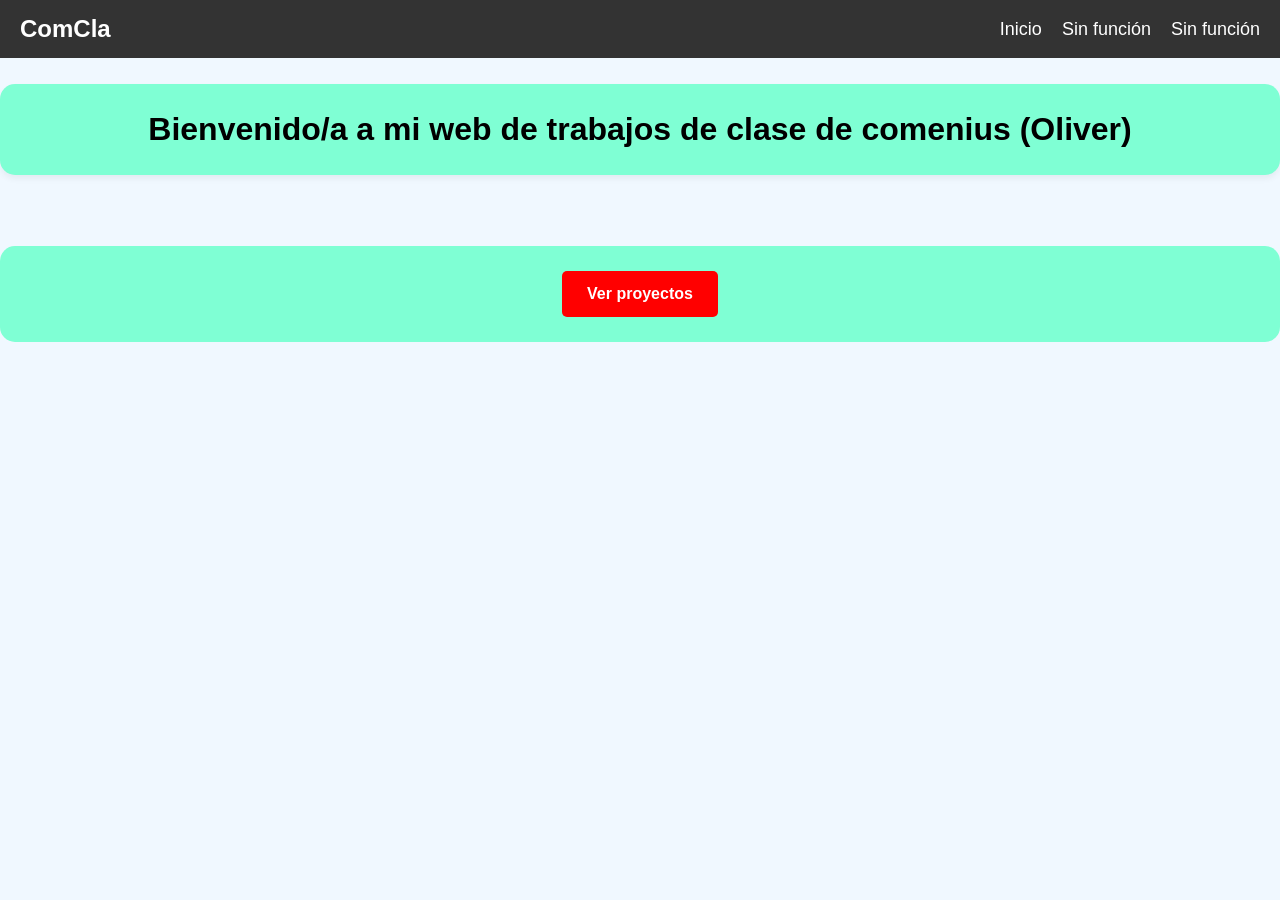
<file: index.html>
<!DOCTYPE html>
<html lang="en">
<head>
    <meta charset="UTF-8">
    <meta name="viewport" content="width=device-width, initial-scale=1.0">
    <title>Comenius-Clases</title>
    <link rel="stylesheet" href="style.css">
</head>
<body>
    <div id="barra"></div>
    <br>
    <h1 class="titulo">Bienvenido/a a mi web de trabajos de clase de comenius (Oliver)</h1>
    <br><br>
    <div class="contenido">
      <a href="clases/clases.html" class="btn-youtube">Ver proyectos</a>
    </div>
    <script>
    // Seleccionamos el div vacío
const contenedor = document.getElementById('barra');

// Usamos fetch para obtener el archivo externo
fetch('barra.html')
  .then(response => {
    if (!response.ok) {
        throw new Error("No se pudo cargar la barra de navegación");
    }
    return response.text(); // Convertimos la respuesta a texto/HTML
  })
  .then(html => {
    contenedor.innerHTML = html; // Metemos el HTML dentro de tu div #barra
  })
  .catch(error => {
    console.error('Error:', error);
  });
</script>
</body>
</html>
</file>
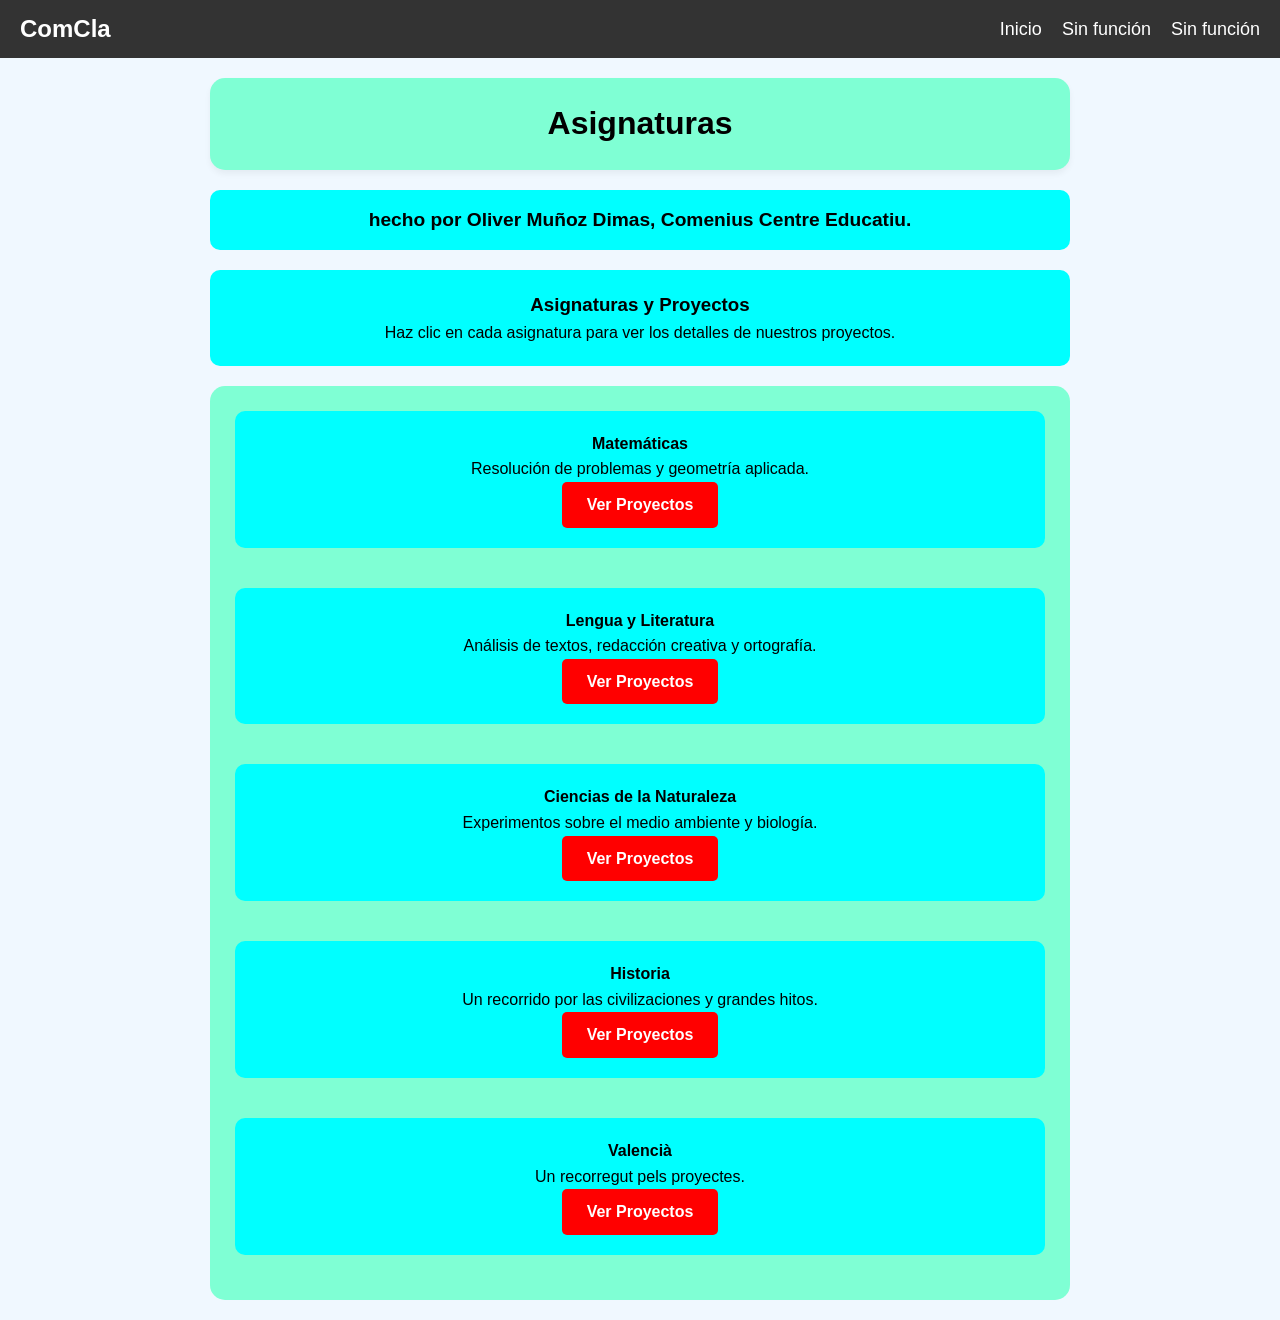
<file: clases/clases.html>
<!DOCTYPE html>
<html lang="es">
<head>
    <meta charset="UTF-8">
    <meta name="viewport" content="width=device-width, initial-scale=1.0">
    <title>Clases - Proyectos</title>
    <link rel="stylesheet" href="../style.css">
</head>
<body>
    <!-- El ID debe coincidir con el del Script para que cargue la barra -->
    <div id="barra" class="barra"></div>

    <main class="main-container">
        <h1 class="titulo">Asignaturas</h1>
        <h2 class="hecho">hecho por Oliver Muñoz Dimas, Comenius Centre Educatiu.</h2>

        <section class="descripcion">
            <h3>Asignaturas y Proyectos</h3>
            <p>Haz clic en cada asignatura para ver los detalles de nuestros proyectos.</p>
        </section>

        <!-- Contenedor que usa tus estilos de tarjetas -->
        <section class="contenido">
            <div class="enlaces">
                
                <!-- Clase: Matemáticas -->
                <div class="descripcion" style="width: 100%;">
                    <h4>Matemáticas</h4>
                    <p>Resolución de problemas y geometría aplicada.</p>
                    <a href="#" class="btn-youtube">Ver Proyectos</a>
                </div>

                <!-- Clase: Lengua -->
                <div class="descripcion" style="width: 100%;">
                    <h4>Lengua y Literatura</h4>
                    <p>Análisis de textos, redacción creativa y ortografía.</p>
                    <a href="#" class="btn-youtube">Ver Proyectos</a>
                </div>

                <!-- Clase: Ciencias -->
                <div class="descripcion" style="width: 100%;">
                    <h4>Ciencias de la Naturaleza</h4>
                    <p>Experimentos sobre el medio ambiente y biología.</p>
                    <a href="#" class="btn-youtube">Ver Proyectos</a>
                </div>

                <!-- Clase: Historia -->
                <div class="descripcion" style="width: 100%;">
                    <h4>Historia</h4>
                    <p>Un recorrido por las civilizaciones y grandes hitos.</p>
                    <a href="#" class="btn-youtube">Ver Proyectos</a>
                </div>

                <!-- Clase: Valen -->
                <div class="descripcion" style="width: 100%;">
                    <h4>Valencià</h4>
                    <p>Un recorregut pels proyectes.</p>
                    <a href="valenciano/valenciano.html" class="btn-youtube">Ver Proyectos</a>
                </div>

            </div>
        </section>
    </main>

    <script>
        // Corregido el selector para que coincida con el id="barra"
        const contenedor = document.getElementById('barra');
        fetch('barra2.html')
          .then(respuesta => {
            if (!respuesta.ok) throw new Error("No se pudo cargar la barra");
            return respuesta.text();
          })
          .then(html => { 
            contenedor.innerHTML = html; 
          })
          .catch(error => console.error('Error:', error));
    </script>
</body>
</html>
</file>
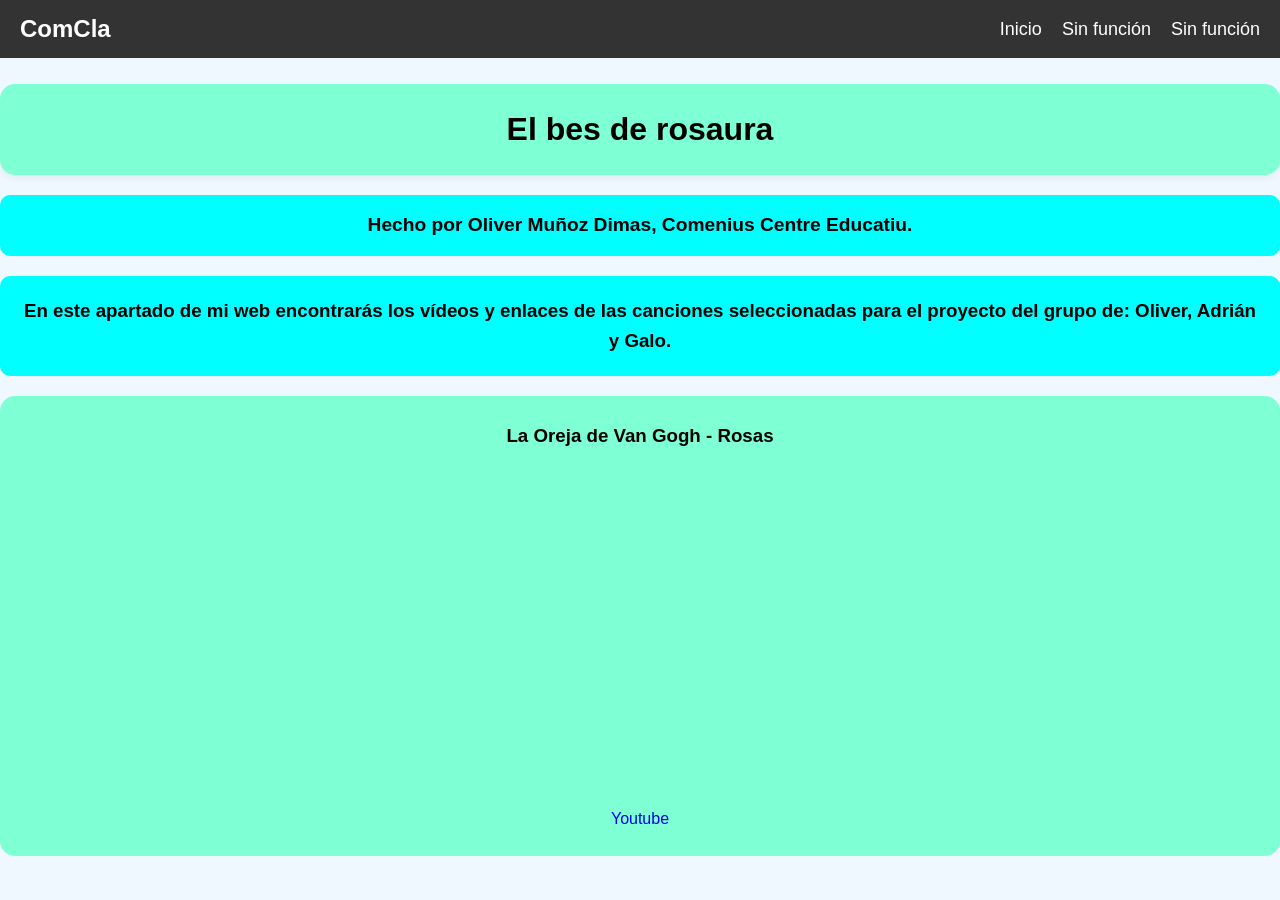
<file: clases/valenciano/bes_roraura.html>
<!DOCTYPE html>
<html lang="en">
<head>
    <meta charset="UTF-8">
    <meta name="viewport" content="width=device-width, initial-scale=1.0">
    <title>El bes de Rosaura</title>
    <link rel="stylesheet" href="../../style.css">
</head>
<body>
    <div id="barra"></div>
    <br>
    <h1 class="titulo">El bes de rosaura</h1>
    <h2 class="hecho">Hecho por Oliver Muñoz Dimas, Comenius Centre Educatiu.</h2>
    <div class="descripcion">
        <h3>En este apartado de mi web encontrarás los vídeos y enlaces de las canciones seleccionadas para el proyecto del grupo de: Oliver, Adrián y Galo.</h3>
    </div>
    <div class="contenido">
        <div class="enlaces">
            <h3>La Oreja de Van Gogh - Rosas</h3>
            <iframe width="560" height="315" src="https://www.youtube.com/embed/nYnLVWXmRm8?si=fYPwtA288FUZYIVv" title="YouTube video player" frameborder="0" allow="accelerometer; autoplay; clipboard-write; encrypted-media; gyroscope; picture-in-picture; web-share" referrerpolicy="strict-origin-when-cross-origin" allowfullscreen></iframe>
            <a href="https://youtu.be/nYnLVWXmRm8?si=iblMRcHFzOjtL7H8">Youtube</a>
        </div>
    </div>
    <script>
        // Buscamos el contenedor por su ID
const contenedor = document.getElementById('barra');

// Traemos el contenido de barra.html
fetch('../barra.html')
  .then(respuesta => {
    if (!respuesta.ok) throw new Error("No se pudo cargar el archivo barra.html");
    return respuesta.text();
  })
  .then(html => {
    // Insertamos el HTML dentro del div
    contenedor.innerHTML = html;
  })
  .catch(error => console.error('Hubo un error al cargar la barra:', error));

    </script>
</body>
</html>
</file>
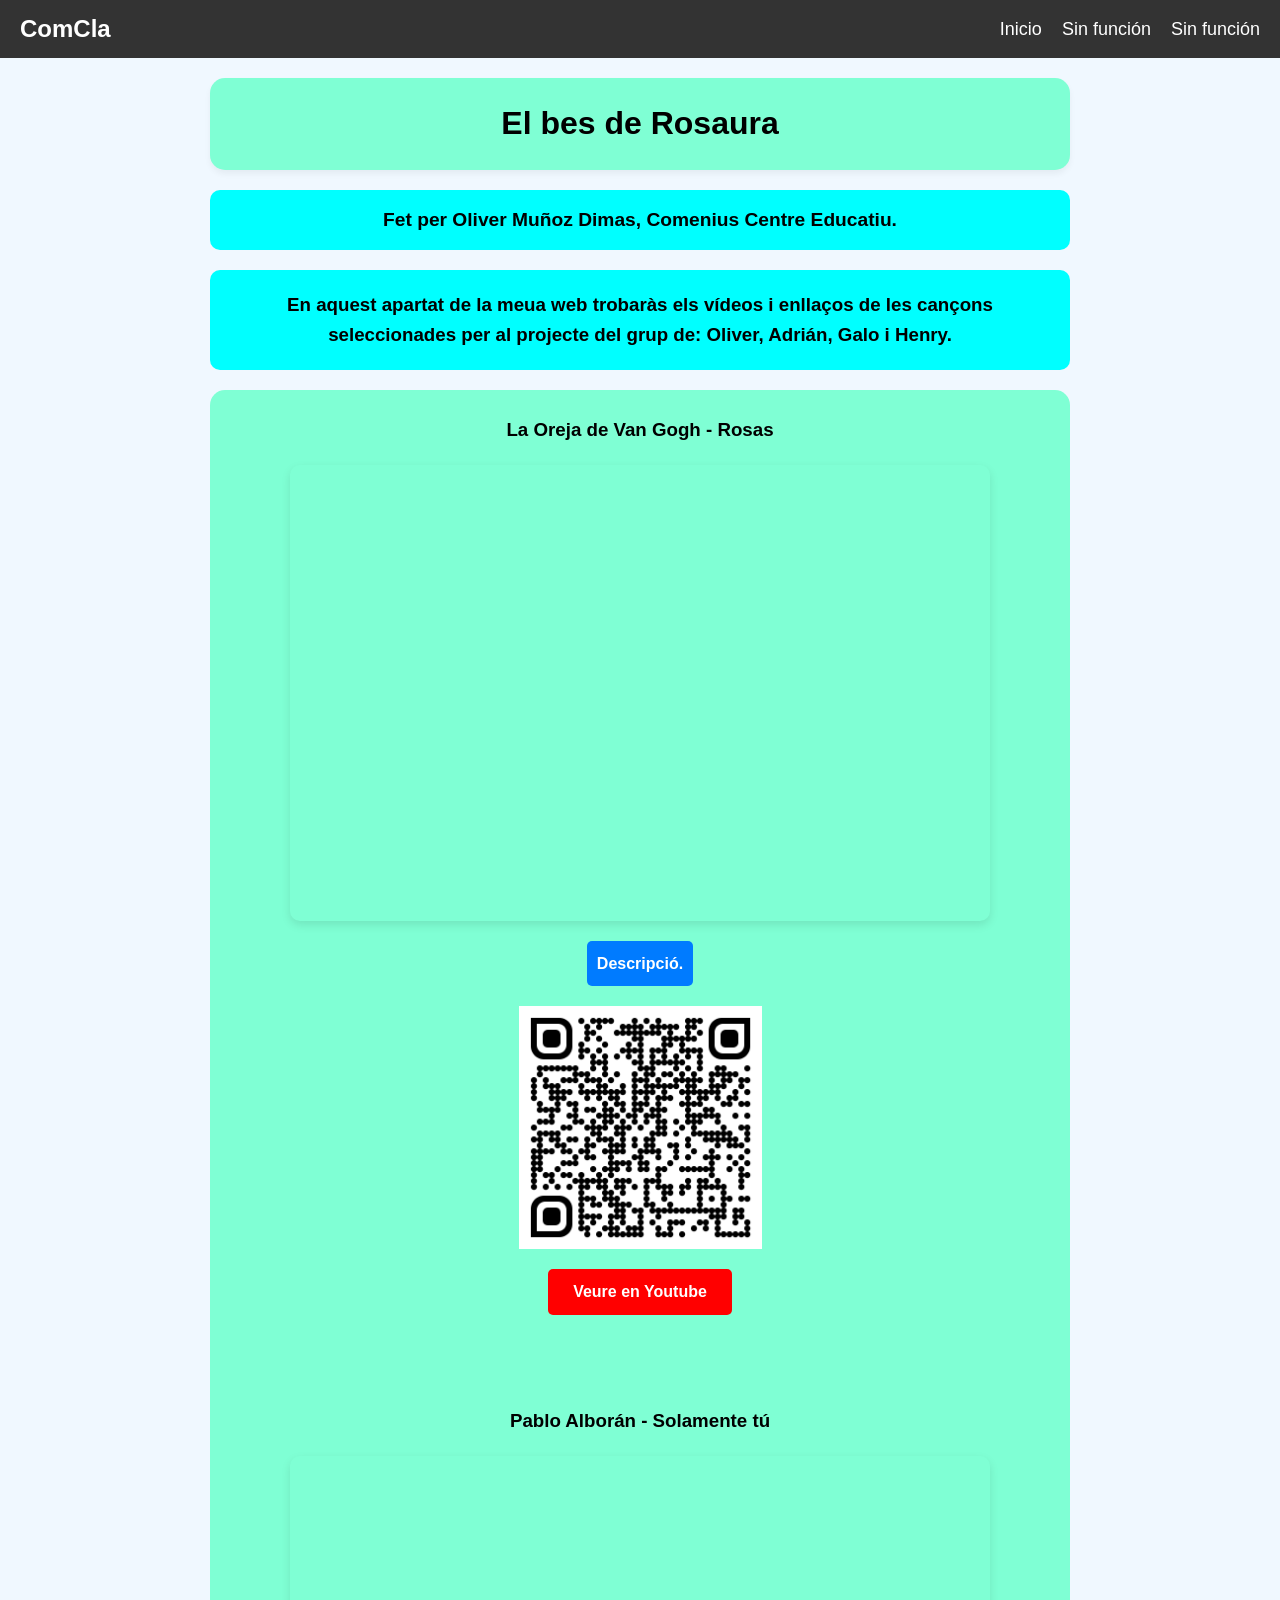
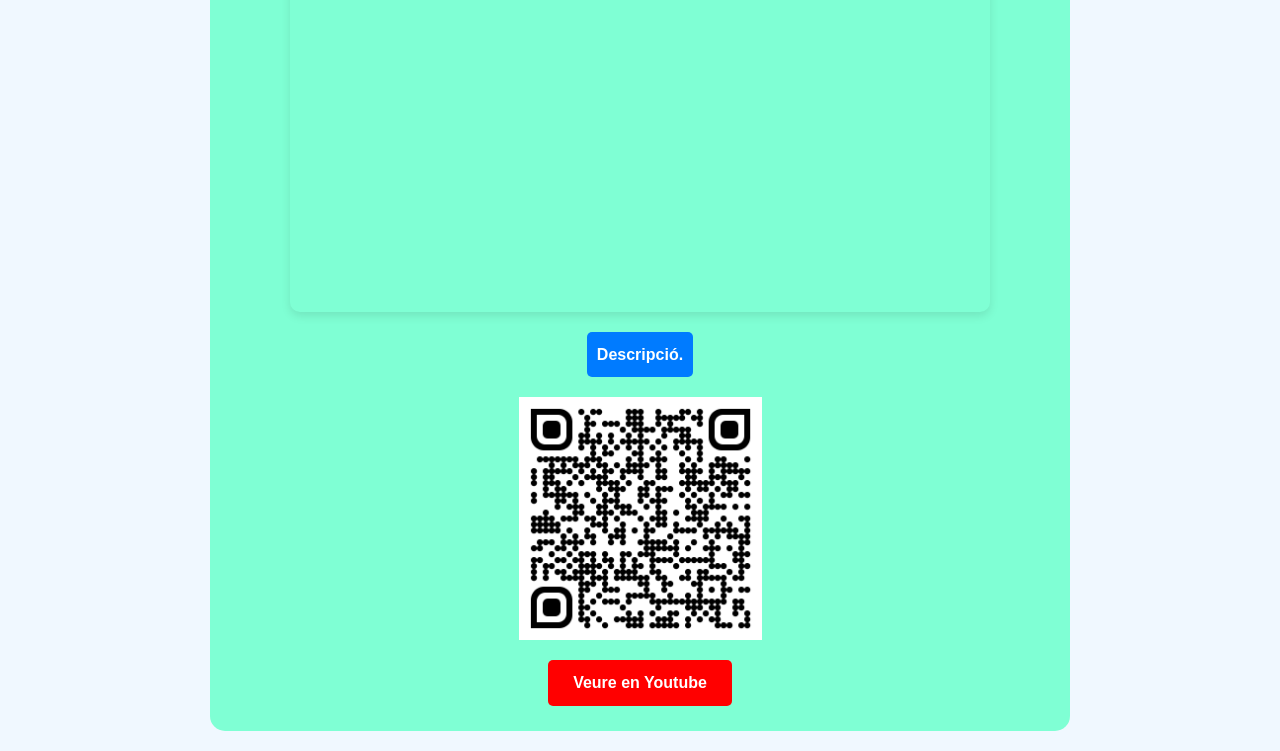
<file: clases/valenciano/bes_rosaura.html>
<!DOCTYPE html>
<html lang="es">
<head>
    <meta charset="UTF-8">
    <meta name="viewport" content="width=device-width, initial-scale=1.0">
    <title>El bes de Rosaura</title>
    <link rel="stylesheet" href="../../style.css">
</head>
<body>
    <div id="barra"></div>

    <main class="main-container">
        <h1 class="titulo">El bes de Rosaura</h1>
        <h2 class="hecho">Fet per Oliver Muñoz Dimas, Comenius Centre Educatiu.</h2>

        <section class="descripcion">
            <h3>En aquest apartat de la meua web trobaràs els vídeos i enllaços de les cançons seleccionades per al projecte del grup de: <strong>Oliver, Adrián, Galo i Henry</strong>.</h3>
        </section>

        <section class="contenido">
            <div class="enlaces">
                <h3>La Oreja de Van Gogh - Rosas</h3>
                <div class="video-responsive">
                    <iframe src="https://www.youtube.com/embed/nYnLVWXmRm8?si=fYPwtA288FUZYIVv" title="YouTube video player" frameborder="0" allow="accelerometer; autoplay; clipboard-write; encrypted-media; gyroscope; picture-in-picture; web-share" referrerpolicy="strict-origin-when-cross-origin" allowfullscreen></iframe>
                </div>
                <details>
                    <summary>Descripció.</summary>
                    <div class="contenido-desplegado">
                        <h3>
                            Aquesta canço es va crear al 2003. Em triat aquesta canço perque parla d'amor y a la vegada te un tó que pega amb el text.
                        </h3>
                    </div>
                </details>
                <img src="fotos/Rosas.png" alt="" width="30%">
                <a href="https://youtu.be/nYnLVWXmRm8?si=iblMRcHFzOjtL7H8" class="btn-youtube" target="_blank">Veure en Youtube</a>
                <br><br>
                <h3>Pablo Alborán - Solamente tú</h3>
                <div class="video-responsive">
                    <iframe width="560" height="315" src="https://www.youtube.com/embed/F0rwOsAteXM?si=JqPnohAO7OKYQv58" title="YouTube video player" frameborder="0" allow="accelerometer; autoplay; clipboard-write; encrypted-media; gyroscope; picture-in-picture; web-share" referrerpolicy="strict-origin-when-cross-origin" allowfullscreen></iframe>
                </div>
                <details>
                    <summary>Descripció.</summary>
                    <div class="contenido-desplegado">
                        <h3>Aquesa canço es va estrenar a 2011 per Pablo Alborán, em triat aquesta canço perque es profunda i creativa i pega amb l'actitud de Cyrano.</h3>
                    </div>
                </details>
                <img src="fotos/Solamente_tu.png" alt="" width="30%">
                <a href="https://youtu.be/F0rwOsAteXM?si=D72KkJXBXc2NYPAA" class="btn-youtube">Veure en Youtube</a>
            </div>
        </section>
    </main>

    <script>
        const contenedor = document.getElementById('barra');
        fetch('../barra.html')
          .then(respuesta => {
            if (!respuesta.ok) throw new Error("No se pudo cargar la barra");
            return respuesta.text();
          })
          .then(html => { contenedor.innerHTML = html; })
          .catch(error => console.error('Error:', error));
    </script>
</body>
</html>
</file>
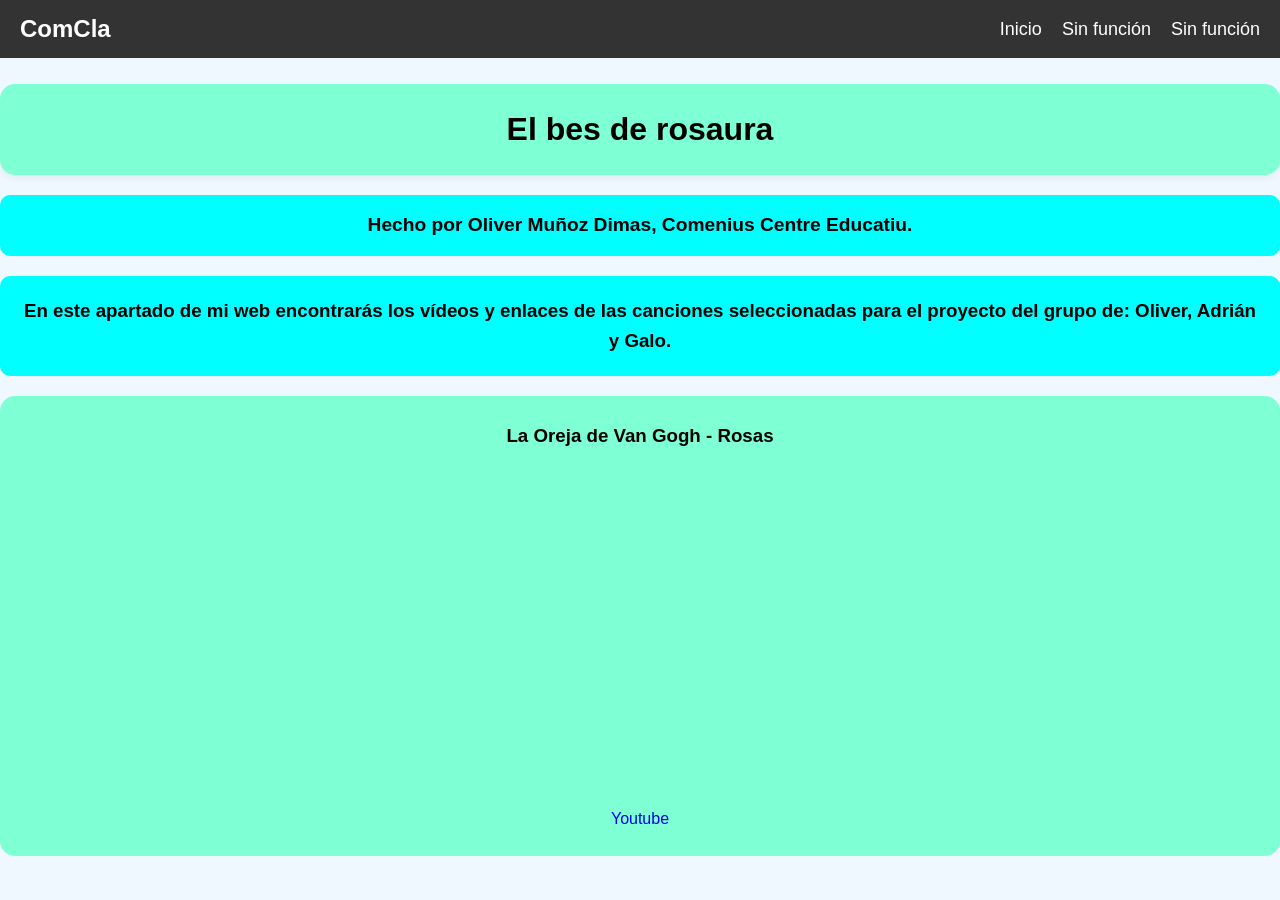
<file: clases/valenciano/el_bes_de_roraura.html>
<!DOCTYPE html>
<html lang="en">
<head>
    <meta charset="UTF-8">
    <meta name="viewport" content="width=device-width, initial-scale=1.0">
    <title>El bes de Rosaura</title>
    <link rel="stylesheet" href="../../style.css">
</head>
<body>
    <div id="barra"></div>
    <br>
    <h1 class="titulo">El bes de rosaura</h1>
    <h2 class="hecho">Hecho por Oliver Muñoz Dimas, Comenius Centre Educatiu.</h2>
    <div class="descripcion">
        <h3>En este apartado de mi web encontrarás los vídeos y enlaces de las canciones seleccionadas para el proyecto del grupo de: Oliver, Adrián y Galo.</h3>
    </div>
    <div class="contenido">
        <div class="enlaces">
            <h3>La Oreja de Van Gogh - Rosas</h3>
            <iframe width="560" height="315" src="https://www.youtube.com/embed/nYnLVWXmRm8?si=fYPwtA288FUZYIVv" title="YouTube video player" frameborder="0" allow="accelerometer; autoplay; clipboard-write; encrypted-media; gyroscope; picture-in-picture; web-share" referrerpolicy="strict-origin-when-cross-origin" allowfullscreen></iframe>
            <a href="https://youtu.be/nYnLVWXmRm8?si=iblMRcHFzOjtL7H8">Youtube</a>
        </div>
    </div>
    <script>
        // Buscamos el contenedor por su ID
const contenedor = document.getElementById('barra');

// Traemos el contenido de barra.html
fetch('../barra.html')
  .then(respuesta => {
    if (!respuesta.ok) throw new Error("No se pudo cargar el archivo barra.html");
    return respuesta.text();
  })
  .then(html => {
    // Insertamos el HTML dentro del div
    contenedor.innerHTML = html;
  })
  .catch(error => console.error('Hubo un error al cargar la barra:', error));

    </script>
</body>
</html>
</file>
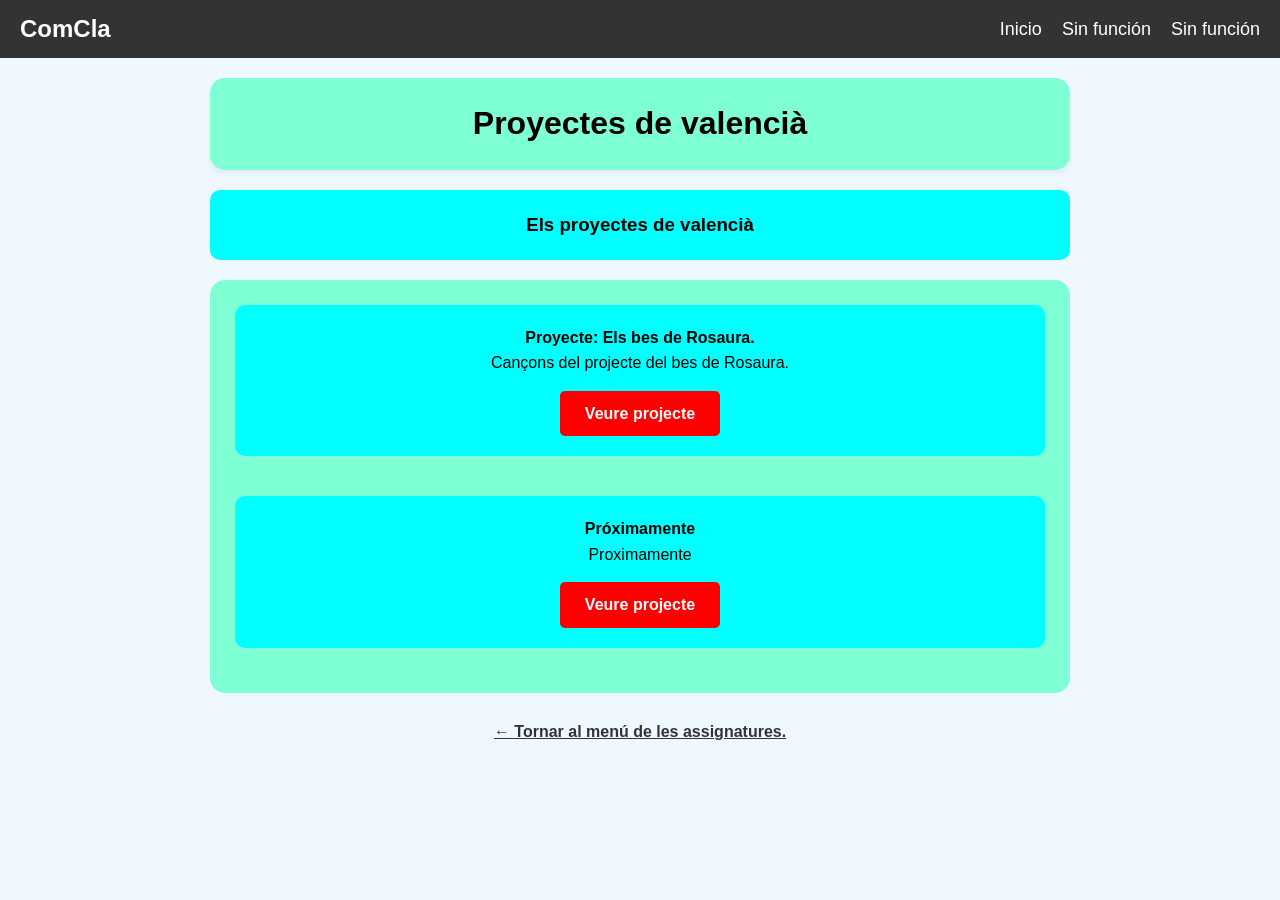
<file: clases/valenciano/valenciano.html>
<!DOCTYPE html>
<html lang="es">
<head>
    <meta charset="UTF-8">
    <meta name="viewport" content="width=device-width, initial-scale=1.0">
    <title>Asignatura - Proyectos</title>
    <link rel="stylesheet" href="../../style.css">
</head>
<body>
    <div id="barra" class="barra"></div>

    <main class="main-container">
        <!-- Estos se rellenarán automáticamente con el Script -->
        <h1 class="titulo" id="main-title">Cargando...</h1>
        
        <section class="descripcion">
            <h3 id="sub-title">Cargando descripción...</h3>
        </section>

        <section class="contenido">
            <div id="lista-proyectos" class="enlaces">
                <!-- Aquí aparecerán los botones de los proyectos -->
            </div>
        </section>
        
        <br>
        <div style="text-align: center;">
            <a href="../clases.html" style="color: #333; font-weight: bold; text-decoration: underline;">← Tornar al menú de les assignatures.</a>
        </div>
    </main>

    <script>
        // ==========================================
        // 1. CONFIGURACIÓN DE LA PÁGINA (Cambia esto)
        // ==========================================
        const tituloPagina = "Proyectes de valencià"; 
        const subtituloPagina = "Els proyectes de valencià";

        // 2. LISTA DE PROYECTOS (Añade o quita aquí)
        const proyectos = [
            { 
                nombre: "Proyecte: Els bes de Rosaura.", 
                archivo: "bes_rosaura.html", 
                desc: "Cançons del projecte del bes de Rosaura." 
            },
            { 
                nombre: "Próximamente", 
                archivo: "#", 
                desc: "Proximamente" 
            }
        ];

        // ==========================================
        // LÓGICA (No necesitas tocar esto)
        // ==========================================
        
        // Rellenar títulos
        document.getElementById('main-title').innerText = tituloPagina;
        document.getElementById('sub-title').innerText = subtituloPagina;

        // Generar las tarjetas
        const contenedor = document.getElementById('lista-proyectos');
        
        proyectos.forEach(p => {
            const tarjeta = document.createElement('div');
            tarjeta.className = 'descripcion'; // Reutiliza tu estilo aqua
            tarjeta.style.width = '100%';
            
            tarjeta.innerHTML = `
                <h4>${p.nombre}</h4>
                <p style="margin-bottom: 15px;">${p.desc}</p>
                <a href="${p.archivo}" class="btn-youtube">Veure projecte</a>
            `;
            
            contenedor.appendChild(tarjeta);
        });

        // Cargar barra de navegación
        fetch('../barra.html')
          .then(res => res.text())
          .then(html => { document.getElementById('barra').innerHTML = html; })
          .catch(err => console.error('Error:', err));
    </script>
</body>
</html>
</file>
<file: style.css>
/* --- Estilos Generales y Reset --- */
* {
    margin: 0;
    padding: 0;
    box-sizing: border-box;
    text-decoration: none;
    list-style: none;
    font-family: 'Trebuchet MS', 'Lucida Sans Unicode', 'Lucida Grande', 'Lucida Sans', Arial, sans-serif;
}

body {
    background-color: aliceblue;
    line-height: 1.6;
}

/* Contenedor principal para centrar el contenido del HTML */
.main-container {
    max-width: 900px;
    margin: 20px auto;
    padding: 0 20px;
}

/* --- Barra de Navegación (Mantenida de tu código) --- */
.navbar {
    display: flex;
    justify-content: space-between;
    align-items: center;
    background-color: #333;
    padding: 10px 20px;
    color: white;
}

.logo {
    font-size: 24px;
    font-weight: bold;
    text-decoration: none;
    color: white;
}

.nav-links {
    list-style: none;
    display: flex;
    gap: 20px;
    margin: 0;
    padding: 0;
}

.nav-links a {
    text-decoration: none;
    color: white;
    font-size: 18px;
    transition: color 0.3s;
}

.nav-links a:hover {
    color: #f4a261;
}

.burger {
    display: none;
    cursor: pointer;
    font-size: 24px;
}

/* --- Secciones del Contenido (Mejoradas y Corregidas) --- */
.titulo {
    text-align: center;
    padding: 20px;
    background-color: aquamarine;
    border-radius: 15px;
    margin-bottom: 20px;
    box-shadow: 0 4px 6px rgba(0,0,0,0.05);
}

.hecho {
    text-align: center;
    padding: 15px;
    background-color: aqua;
    border-radius: 10px;
    margin-bottom: 20px;
    font-size: 1.2rem;
}

.descripcion {
    padding: 20px;
    border-radius: 10px;
    text-align: center;
    background-color: aqua;
    margin-bottom: 20px;
}

.contenido {
    background-color: aquamarine;
    padding: 25px;
    border-radius: 15px;
    display: flex;
    justify-content: center;
}

.enlaces {
    display: flex;
    flex-direction: column;
    align-items: center;
    gap: 20px;
    width: 100%;
}

/* Estilo para el botón de YouTube */
.btn-youtube {
    display: inline-block;
    padding: 10px 25px;
    background-color: #ff0000;
    color: white !important;
    border-radius: 5px;
    font-weight: bold;
    transition: transform 0.2s, background-color 0.2s;
}

.btn-youtube:hover {
    transform: scale(1.05);
    background-color: #cc0000;
}

/* --- Vídeo Responsive --- */
.video-responsive {
    position: relative;
    padding-bottom: 56.25%; /* Relación de aspecto 16:9 */
    height: 0;
    overflow: hidden;
    width: 100%;
    max-width: 700px;
    border-radius: 10px;
    box-shadow: 0 4px 10px rgba(0,0,0,0.1);
}

.video-responsive iframe {
    position: absolute;
    top: 0;
    left: 0;
    width: 100%;
    height: 100%;
    border: none;
}

/* --- Media Query para Móviles (Mantenida y Ajustada) --- */
/* --- Media Query para Móviles Mejorada --- */
@media (max-width: 768px) {
    .burger {
        display: block;
        z-index: 10;
    }

    .nav-links {
        display: flex; /* Cambiamos de none a flex */
        flex-direction: column;
        position: absolute;
        right: 0px;
        top: 60px; /* Ajusta según la altura de tu navbar */
        background-color: #333;
        width: 100%;
        align-items: center;
        gap: 0;
        
        /* Animación de apertura */
        max-height: 0; 
        overflow: hidden;
        transition: max-height 0.4s ease-in-out;
    }

    /* Esta clase es la que se activa al hacer clic */
    .nav-links.active {
        max-height: 300px; /* Altura suficiente para mostrar los links */
        padding: 20px 0;
    }

    .nav-links li {
        width: 100%;
        text-align: center;
        padding: 15px 0;
    }

    .nav-links a {
        display: block;
        width: 100%;
    }
}

    summary {
        transition: 0.3s;
        padding: 10px;
        background-color: #007bff;
        color: white;
        border-radius: 5px;
        cursor: pointer;
        font-weight: bold;
        list-style: none; /* Oculta la flecha por defecto */
    }

    summary:hover {
        background-color: #0056b3;
    }
.contenido-desplegado {
  /* Estado base (abierto) */
  border: 1px solid #ccc;
  border-top: none;
  border-radius: 0 0 5px 5px;
  padding: 10px;
  
  /* Animación */
  opacity: 1;
  transform: translateY(0);
  transition: 
    opacity 0.5s ease, 
    transform 0.5s ease, 
    display 0.5s ease allow-discrete; /* Permite animar elementos que pasan a display: none */
}

/* Estado cuando el details está CERRADO */
details:not([open]) .contenido-desplegado {
  opacity: 0;
  transform: translateY(-10px);
  display: none; /* Evita que ocupe espacio o sea interactivo */
}

/* Estado inicial justo al abrirse */
@starting-style {
  details[open] .contenido-desplegado {
    opacity: 0;
    transform: translateY(-10px);
  }
}
</file>
